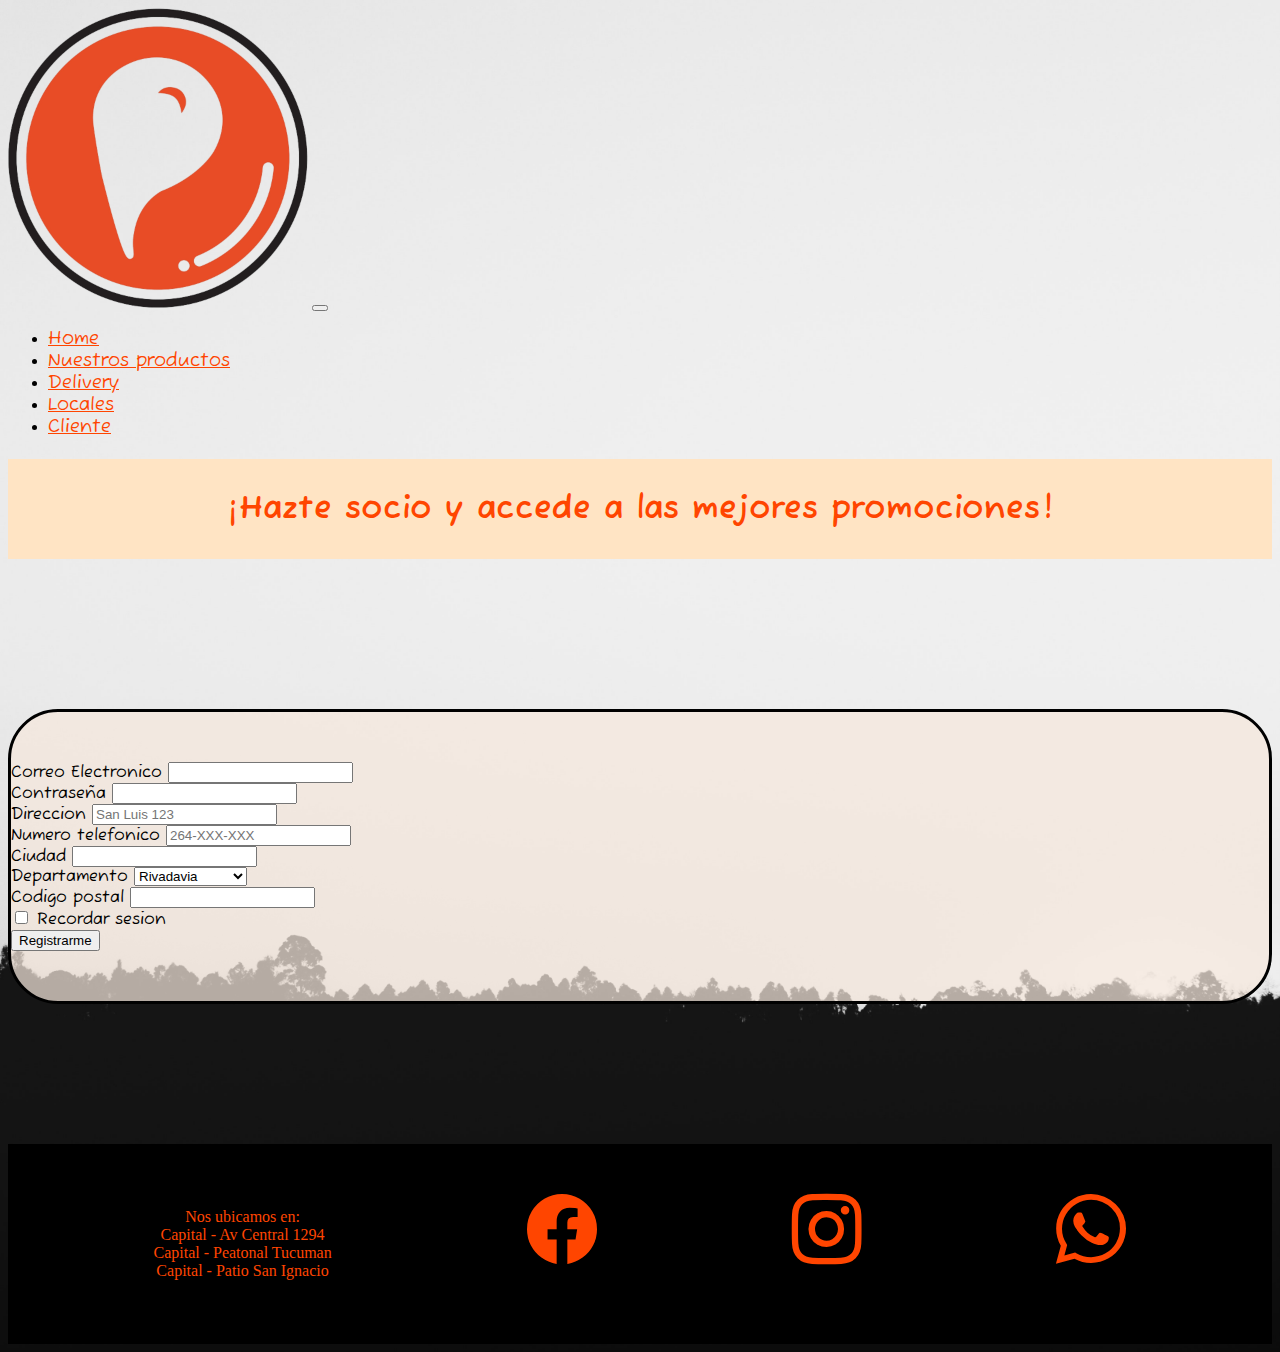
<file: pages/cliente.html>
<!DOCTYPE html>
<html lang="es">

<head>
  <meta charset="UTF-8">
  <meta http-equiv="X-UA-Compatible" content="IE=edge">
  <meta name="viewport" content="width=device-width, initial-scale=1.0">
  <!-- CSS only -->
  <link href="https://cdn.jsdelivr.net/npm/bootstrap@5.2.1/dist/css/bootstrap.min.css" rel="stylesheet"
    integrity="sha384-iYQeCzEYFbKjA/T2uDLTpkwGzCiq6soy8tYaI1GyVh/UjpbCx/TYkiZhlZB6+fzT" crossorigin="anonymous">
  <link rel="stylesheet" href="../css/styles.css">
  <link rel="stylesheet" href="https://cdn.jsdelivr.net/npm/bootstrap-icons@1.9.1/font/bootstrap-icons.css">
  <link rel="preconnect" href="https://fonts.googleapis.com">
  <link rel="preconnect" href="https://fonts.gstatic.com" crossorigin>
  <link href="https://fonts.googleapis.com/css2?family=Fuzzy+Bubbles:wght@400;700&display=swap" rel="stylesheet">

  <meta name="description" content="Delivery de helados artesanales en San Juan |Delivery helados veganos y celiacos">


  <title>Heladeria Del Parque</title>
</head>

<body class="cuerpo">
  <header class="navbar navbar-expand-lg bg-dark border-bottom">
    <div class="container">
      <a class="navbar-brand" href="../index.html"><img src="../assets/img/logodp.png" class="w-25" alt=""></a>
      <button class="navbar-toggler" type="button" data-bs-toggle="collapse" data-bs-target="#navbarNav"
        aria-controls="navbarNav" aria-expanded="false" aria-label="Toggle navigation">
        <span class="navbar-toggler-icon"></span>
      </button>
      <nav class="collapse navbar-collapse justify-content-end" id="navbarNav">
        <ul class="navbar-nav">
          <li class="nav-item">
            <a class="nav-link" aria-current="page" href="../index.html">Home</a>
          </li>
          <li class="nav-item">
            <a class="nav-link" href="../pages/productos.html">Nuestros productos</a>
          </li>
          <li class="nav-item">
            <a class="nav-link" href="../pages/delivery.html">Delivery</a>
          </li>
          <li class="nav-item">
            <a class="nav-link" href="../pages/locales.html">Locales</a>
          </li>
          <li class="nav-item">
            <a class="nav-link" href="./pages/cliente.html">Cliente</a>
        </li>
        </ul>
      </nav>
    </div>
  </header>

  <article>
    
    <h1 class="container-fluid titulodelivery">¡Hazte socio y accede a las mejores promociones!</h1>

  <div class="container clienteform fontt">
    <form class="row g-3">
      <div class="col-md-6">
        <label for="inputEmail4" class="form-label">Correo Electronico</label>
        <input type="email" class="form-control" id="inputEmail4">
      </div>
      <div class="col-md-6">
        <label for="inputPassword4" class="form-label">Contraseña</label>
        <input type="password" class="form-control" id="inputPassword4">
      </div>
      <div class="col-12">
        <label for="inputAddress" class="form-label">Direccion</label>
        <input type="text" class="form-control" id="inputAddress" placeholder="San Luis 123">
      </div>
      <div class="col-12">
        <label for="inputAddress2" class="form-label">Numero telefonico</label>
        <input type="text" class="form-control" id="inputAddress2" placeholder="264-XXX-XXX">
      </div>
      <div class="col-md-6">
        <label for="inputCity" class="form-label">Ciudad</label>
        <input type="text" class="form-control" id="inputCity">
      </div>
      <div class="col-md-4">
        <label for="inputState" class="form-label">Departamento</label>
        <select id="inputState" class="form-select">
          <option selected>Rivadavia</option>
          <option>Capital</option>
          <option>Desamparados</option>
          <option>Santa Lucia</option>
        </select>
      </div>
      <div class="col-md-2">
        <label for="inputZip" class="form-label">Codigo postal</label>
        <input type="text" class="form-control" id="inputZip">
      </div>
      <div class="col-12">
        <div class="form-check">
          <input class="form-check-input" type="checkbox" id="gridCheck">
          <label class="form-check-label" for="gridCheck">
            Recordar sesion
          </label>
        </div>
      </div>
      <div class="col-12">
        <button type="submit" class="btn btn-danger">Registrarme</button>
      </div>
    </form>
  </div>
  </article>
</body>
<footer class="p-3 border-top">
  <p class="ubicaciones__footer">Nos ubicamos en: <br> Capital - Av Central 1294 <br> Capital - Peatonal Tucuman <br> Capital - Patio San Ignacio</p>
  
  <a class="linkredes" href="https://www.facebook.com/delparqueheladerias"><i class="bi bi-facebook"></i></a>
  <a class="linkredes" href="https://www.instagram.com/delparqueheladerias/"><i class="bi bi-instagram"></i></a>
  <a class="linkredes" href="https://wa.me/549264155813701"><i class="bi bi-whatsapp"></i></a>
</footer>

  <script src="https://unpkg.com/aos@2.3.1/dist/aos.js"></script>
    <script>
        AOS.init();
    </script>
    <!-- JavaScript Bundle with Popper -->
    <script src="https://cdn.jsdelivr.net/npm/bootstrap@5.2.1/dist/js/bootstrap.bundle.min.js"
        integrity="sha384-u1OknCvxWvY5kfmNBILK2hRnQC3Pr17a+RTT6rIHI7NnikvbZlHgTPOOmMi466C8"
        crossorigin="anonymous"></script>
</file>
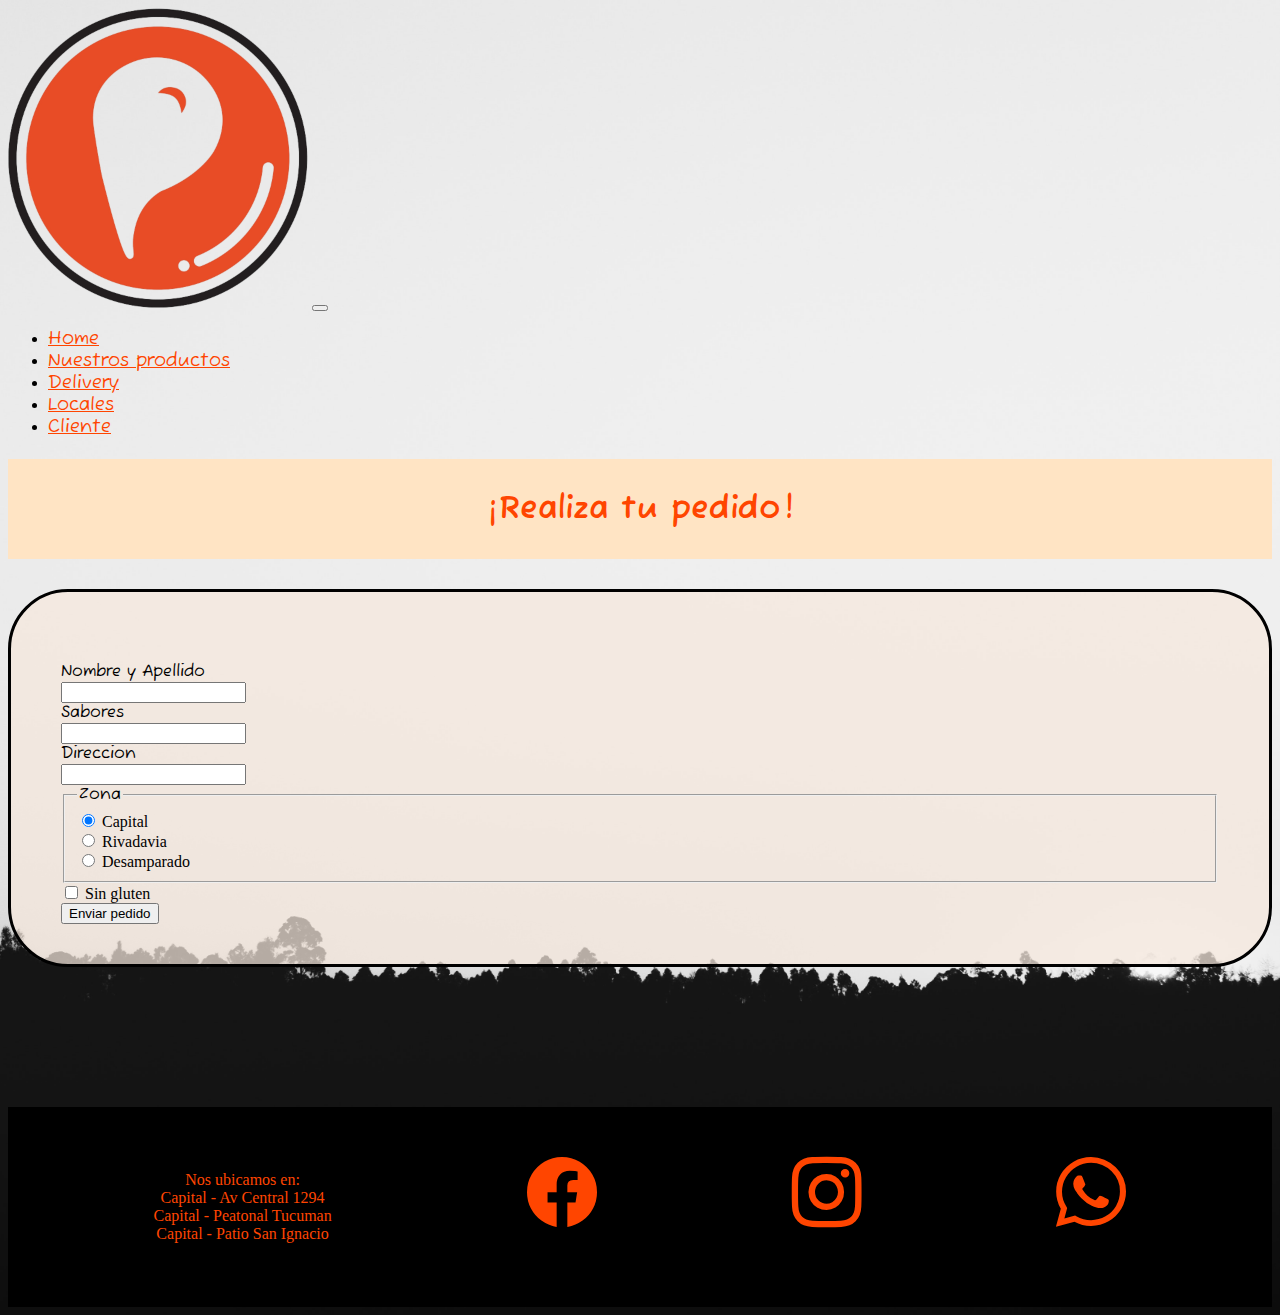
<file: pages/delivery.html>
<!DOCTYPE html>
<html lang="es">

<head>
  <meta charset="UTF-8">
  <meta http-equiv="X-UA-Compatible" content="IE=edge">
  <meta name="viewport" content="width=device-width, initial-scale=1.0">
  <!-- CSS only -->
  <link href="https://cdn.jsdelivr.net/npm/bootstrap@5.2.1/dist/css/bootstrap.min.css" rel="stylesheet"
    integrity="sha384-iYQeCzEYFbKjA/T2uDLTpkwGzCiq6soy8tYaI1GyVh/UjpbCx/TYkiZhlZB6+fzT" crossorigin="anonymous">
  <link rel="stylesheet" href="../css/styles.css">
  <link rel="stylesheet" href="https://cdn.jsdelivr.net/npm/bootstrap-icons@1.9.1/font/bootstrap-icons.css">
  <link rel="preconnect" href="https://fonts.googleapis.com">
  <link rel="preconnect" href="https://fonts.gstatic.com" crossorigin>
  <link href="https://fonts.googleapis.com/css2?family=Fuzzy+Bubbles:wght@400;700&display=swap" rel="stylesheet">

  <meta name="description" content="Delivery de helados artesanales en San Juan |Delivery helados veganos y celiacos">


  <title>Heladeria Del Parque</title>
</head>

<body class="cuerpo">
  <header class="navbar navbar-expand-lg bg-dark border-bottom">
    <div class="container">
      <a class="navbar-brand" href="../index.html"><img src="../assets/img/logodp.png" class="w-25" alt=""></a>
      <button class="navbar-toggler" type="button" data-bs-toggle="collapse" data-bs-target="#navbarNav"
        aria-controls="navbarNav" aria-expanded="false" aria-label="Toggle navigation">
        <span class="navbar-toggler-icon"></span>
      </button>
      <nav class="collapse navbar-collapse justify-content-end" id="navbarNav">
        <ul class="navbar-nav">
          <li class="nav-item">
            <a class="nav-link" aria-current="page" href="../index.html">Home</a>
          </li>
          <li class="nav-item">
            <a class="nav-link" href="../pages/productos.html">Nuestros productos</a>
          </li>
          <li class="nav-item">
            <a class="nav-link" href="../pages/delivery.html">Delivery</a>
          </li>
          <li class="nav-item">
            <a class="nav-link" href="../pages/locales.html">Locales</a>
          </li>
          <li class="nav-item">
            <a class="nav-link" href="../pages/cliente.html">Cliente</a>
          </li>
        </ul>
      </nav>
    </div>
  </header>


  <section>
    <h1 class="container-fluid titulodelivery">¡Realiza tu pedido!</h1>
    <div class="container-fluid">
      <form class="formulario">
        <div class="row mb-3">
          <label for="inputEmail3" class="col-sm-2 col-form-label fontt">Nombre y Apellido</label>
          <div class="col-sm-10">
            <input type="email" class="form-control" id="inputEmail3">
          </div>
        </div>
        <div class="row mb-3">
          <label for="inputEmail3" class="col-sm-2 col-form-label fontt">Sabores</label>
          <div class="col-sm-10">
            <input type="email" class="form-control" id="inputEmail3">
          </div>
        </div>
        <div class="row mb-3">
          <label for="inputPassword3" class="col-sm-2 col-form-label fontt">Direccion</label>
          <div class="col-sm-10">
            <input type="dress" class="form-control" id="inputdress3">
          </div>
        </div>
        <fieldset class="row mb-3">
          <legend class="col-form-label col-sm-2 pt-0 fontt">Zona</legend>
          <div class="col-sm-10">
            <div class="form-check">
              <input class="form-check-input" type="radio" name="gridRadios" id="gridRadios1" value="option1" checked>
              <label class="form-check-label" for="gridRadios1">
                Capital
              </label>
            </div>
            <div class="form-check">
              <input class="form-check-input" type="radio" name="gridRadios" id="gridRadios2" value="option2">
              <label class="form-check-label" for="gridRadios2">
                Rivadavia
              </label>
            </div>
            <div class="form-check disabled">
              <input class="form-check-input" type="radio" name="gridRadios" id="gridRadios3" value="option3">
              <label class="form-check-label" for="gridRadios3">
                Desamparado
              </label>
            </div>
          </div>
        </fieldset>
        <div class="row mb-3">
          <div class="col-sm-10 offset-sm-2">
            <div class="form-check">
              <input class="form-check-input" type="checkbox" id="gridCheck1">
              <label class="form-check-label" for="gridCheck1">
                Sin gluten
              </label>
            </div>
          </div>
        </div>
        <button type="submit" class="btn btn-danger">Enviar pedido</button>
      </form>
  </section>


  <footer class="p-3 border-top">
    <p class="ubicaciones__footer">Nos ubicamos en: <br> Capital - Av Central 1294 <br> Capital - Peatonal Tucuman <br> Capital - Patio San Ignacio</p>
    
    <a class="linkredes" href="https://www.facebook.com/delparqueheladerias"><i class="bi bi-facebook"></i></a>
    <a class="linkredes" href="https://www.instagram.com/delparqueheladerias/"><i class="bi bi-instagram"></i></a>
    <a class="linkredes" href="https://wa.me/549264155813701"><i class="bi bi-whatsapp"></i></a>
</footer>



  <!-- JavaScript Bundle with Popper -->
  <script src="https://cdn.jsdelivr.net/npm/bootstrap@5.2.1/dist/js/bootstrap.bundle.min.js"
    integrity="sha384-u1OknCvxWvY5kfmNBILK2hRnQC3Pr17a+RTT6rIHI7NnikvbZlHgTPOOmMi466C8"
    crossorigin="anonymous"></script>

</body>

</html>
</file>
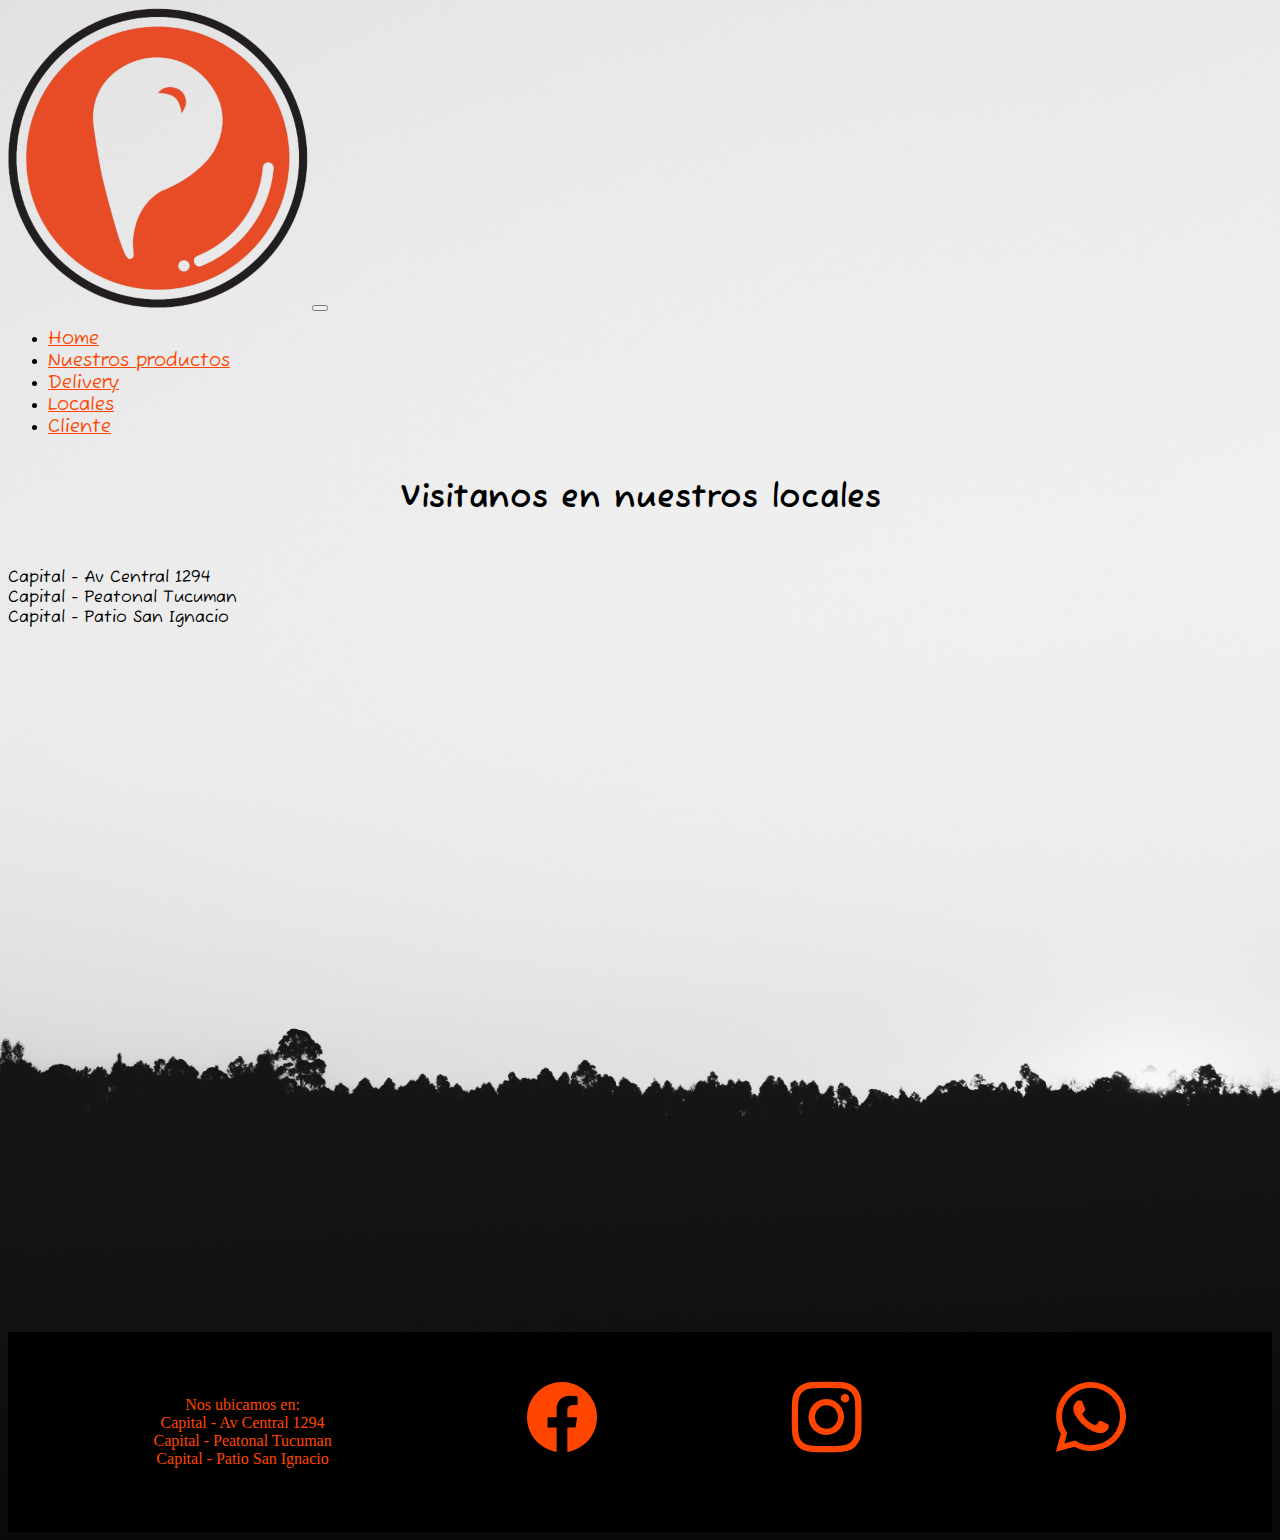
<file: pages/locales.html>
<!DOCTYPE html>
<html lang="es">

<head>
    <meta charset="UTF-8">
    <meta http-equiv="X-UA-Compatible" content="IE=edge">
    <meta name="viewport" content="width=device-width, initial-scale=1.0">
    <!-- CSS only -->
    <link href="https://cdn.jsdelivr.net/npm/bootstrap@5.2.1/dist/css/bootstrap.min.css" rel="stylesheet"
        integrity="sha384-iYQeCzEYFbKjA/T2uDLTpkwGzCiq6soy8tYaI1GyVh/UjpbCx/TYkiZhlZB6+fzT" crossorigin="anonymous">
    <link rel="stylesheet" href="../css/styles.css">
    <link rel="stylesheet" href="https://cdn.jsdelivr.net/npm/bootstrap-icons@1.9.1/font/bootstrap-icons.css">
    <link rel="preconnect" href="https://fonts.googleapis.com">
    <link rel="preconnect" href="https://fonts.gstatic.com" crossorigin>
    <link href="https://fonts.googleapis.com/css2?family=Fuzzy+Bubbles:wght@400;700&display=swap" rel="stylesheet">
    <meta name="description" content="Locales de heladeria del parque en san juan | ubicacion heladeria del parque">
    <title>Heladeria Del Parque</title>
</head>

<body class="indback">
    <header class="navbar navbar-expand-lg bg-dark border-bottom">
        <div class="container">
            <a class="navbar-brand" href="../index.html"><img src="../assets/img/logodp.png" class="w-25" alt=""></a>
            <button class="navbar-toggler" type="button" data-bs-toggle="collapse" data-bs-target="#navbarNav"
                aria-controls="navbarNav" aria-expanded="false" aria-label="Toggle navigation">
                <span class="navbar-toggler-icon"></span>
            </button>
            <nav class="collapse navbar-collapse justify-content-end" id="navbarNav">
                <ul class="navbar-nav">
                    <li class="nav-item">
                        <a class="nav-link" aria-current="page" href="../index.html">Home</a>
                    </li>
                    <li class="nav-item">
                        <a class="nav-link" href="../pages/productos.html">Nuestros productos</a>
                    </li>
                    <li class="nav-item">
                        <a class="nav-link" href="../pages/delivery.html">Delivery</a>
                    </li>
                    <li class="nav-item">
                        <a class="nav-link" href="../pages/locales.html">Locales</a>
                    </li>
                    <li class="nav-item">
                        <a class="nav-link" href="../pages/cliente.html">Cliente</a>
                    </li>
                </ul>
            </nav>
        </div>
    </header>

    <div class="container-fluid fontt">
        <h1 class="titlelocales">Visitanos en nuestros locales</h1>
    </div>

    <div class="container text-center direcciones fontt">
        <div class="row">
            <div class="col">
                Capital - Av Central 1294
            </div>
            <div class="col">
                Capital - Peatonal Tucuman
            </div>
            <div class="col">
                Capital - Patio San Ignacio
            </div>
        </div>
    </div>

    </section>

    <div class="container-fluid mapa">
        <iframe class="well well-sm col-xs-12"
            src="https://www.google.com/maps/embed?pb=!1m18!1m12!1m3!1d3400.6608409274!2d-68.50250956926264!3d-31.533473849465828!2m3!1f0!2f0!3f0!3m2!1i1024!2i768!4f13.1!3m3!1m2!1s0x96816aed7ea6aa91%3A0xa82023fe6d01ee5f!2sHeladeria%20del%20Parque!5e0!3m2!1ses!2sar!4v1666033606989!5m2!1ses!2sar"
            width="100%" height="600" style="border:0;" allowfullscreen="" loading="lazy"
            referrerpolicy="no-referrer-when-downgrade"></iframe>
    </div>

    <footer class="p-3 border-top">
        <p class="ubicaciones__footer">Nos ubicamos en: <br> Capital - Av Central 1294 <br> Capital - Peatonal Tucuman <br> Capital - Patio San Ignacio</p>
        
        <a class="linkredes" href="https://www.facebook.com/delparqueheladerias"><i class="bi bi-facebook"></i></a>
        <a class="linkredes" href="https://www.instagram.com/delparqueheladerias/"><i class="bi bi-instagram"></i></a>
        <a class="linkredes" href="https://wa.me/549264155813701"><i class="bi bi-whatsapp"></i></a>
    </footer>


    <!-- JavaScript Bundle with Popper -->
    <script src="https://cdn.jsdelivr.net/npm/bootstrap@5.2.1/dist/js/bootstrap.bundle.min.js"
        integrity="sha384-u1OknCvxWvY5kfmNBILK2hRnQC3Pr17a+RTT6rIHI7NnikvbZlHgTPOOmMi466C8"
        crossorigin="anonymous"></script>
</body>
</file>
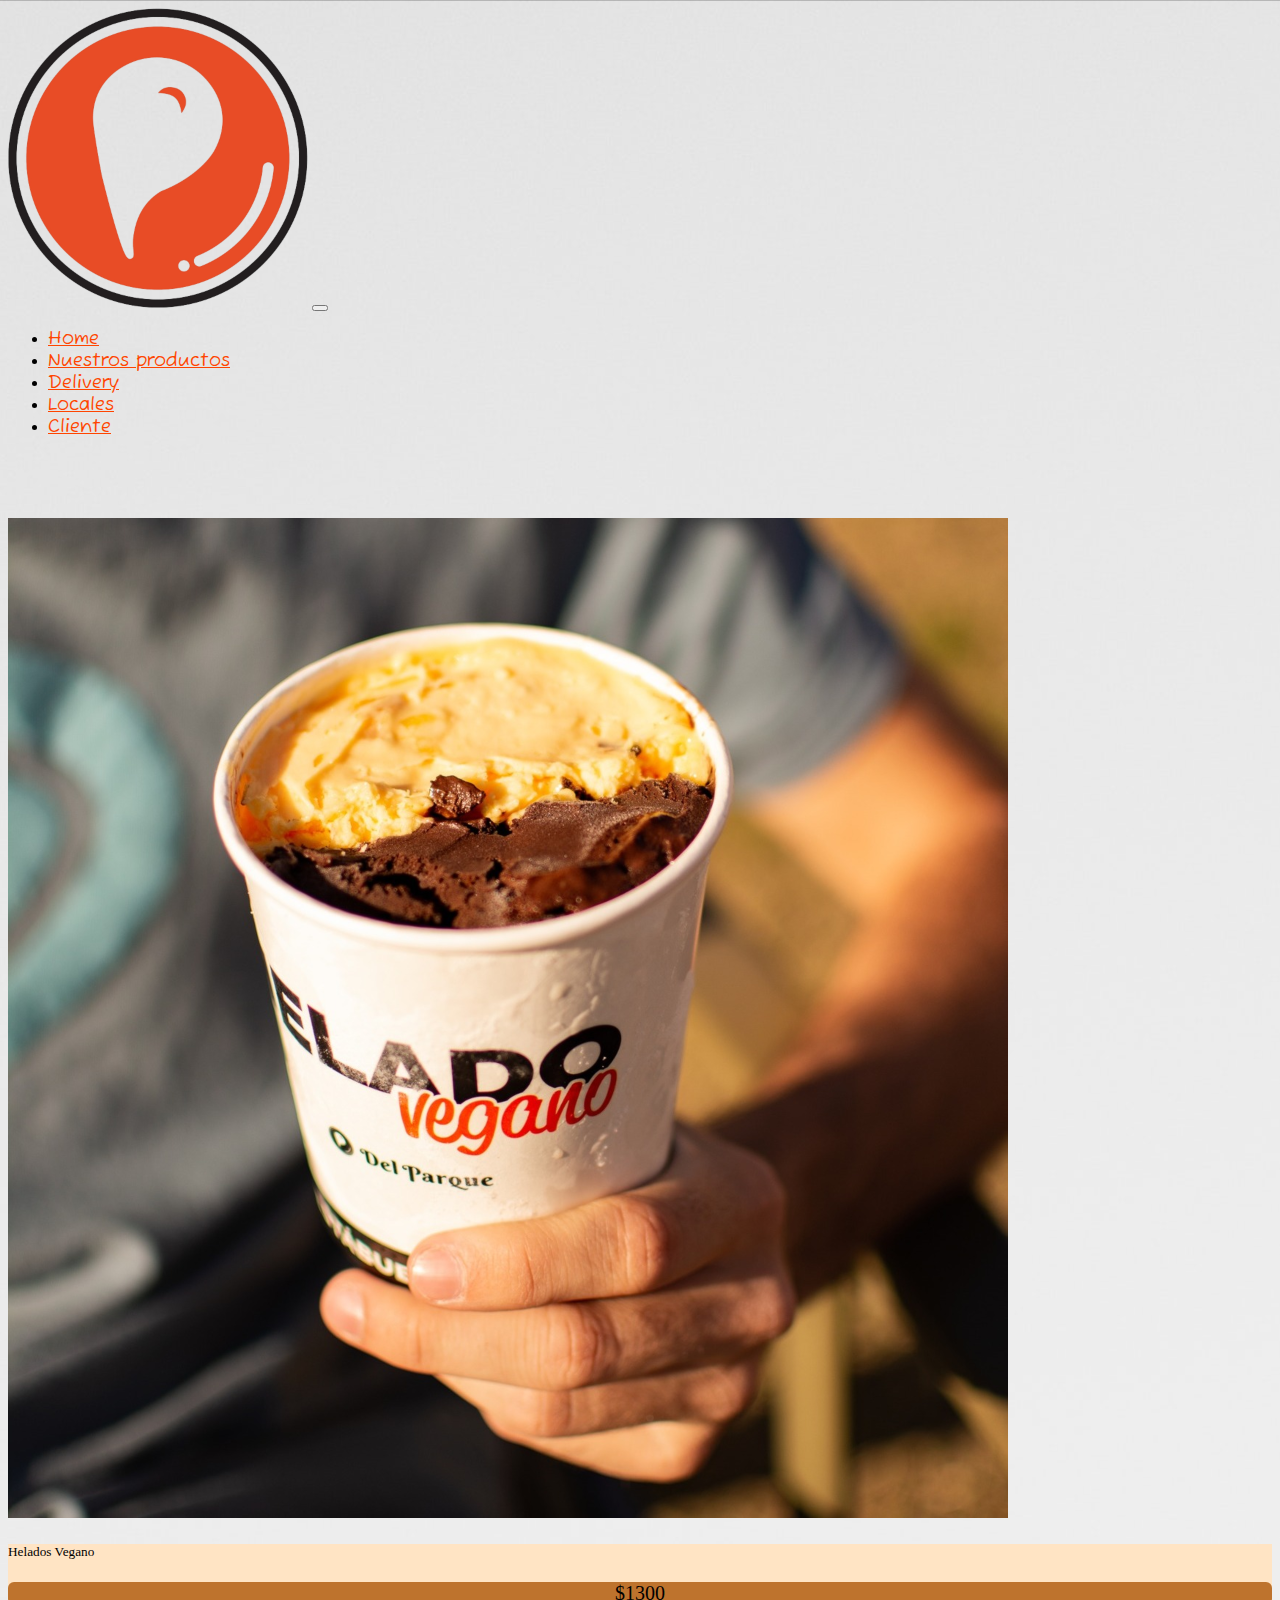
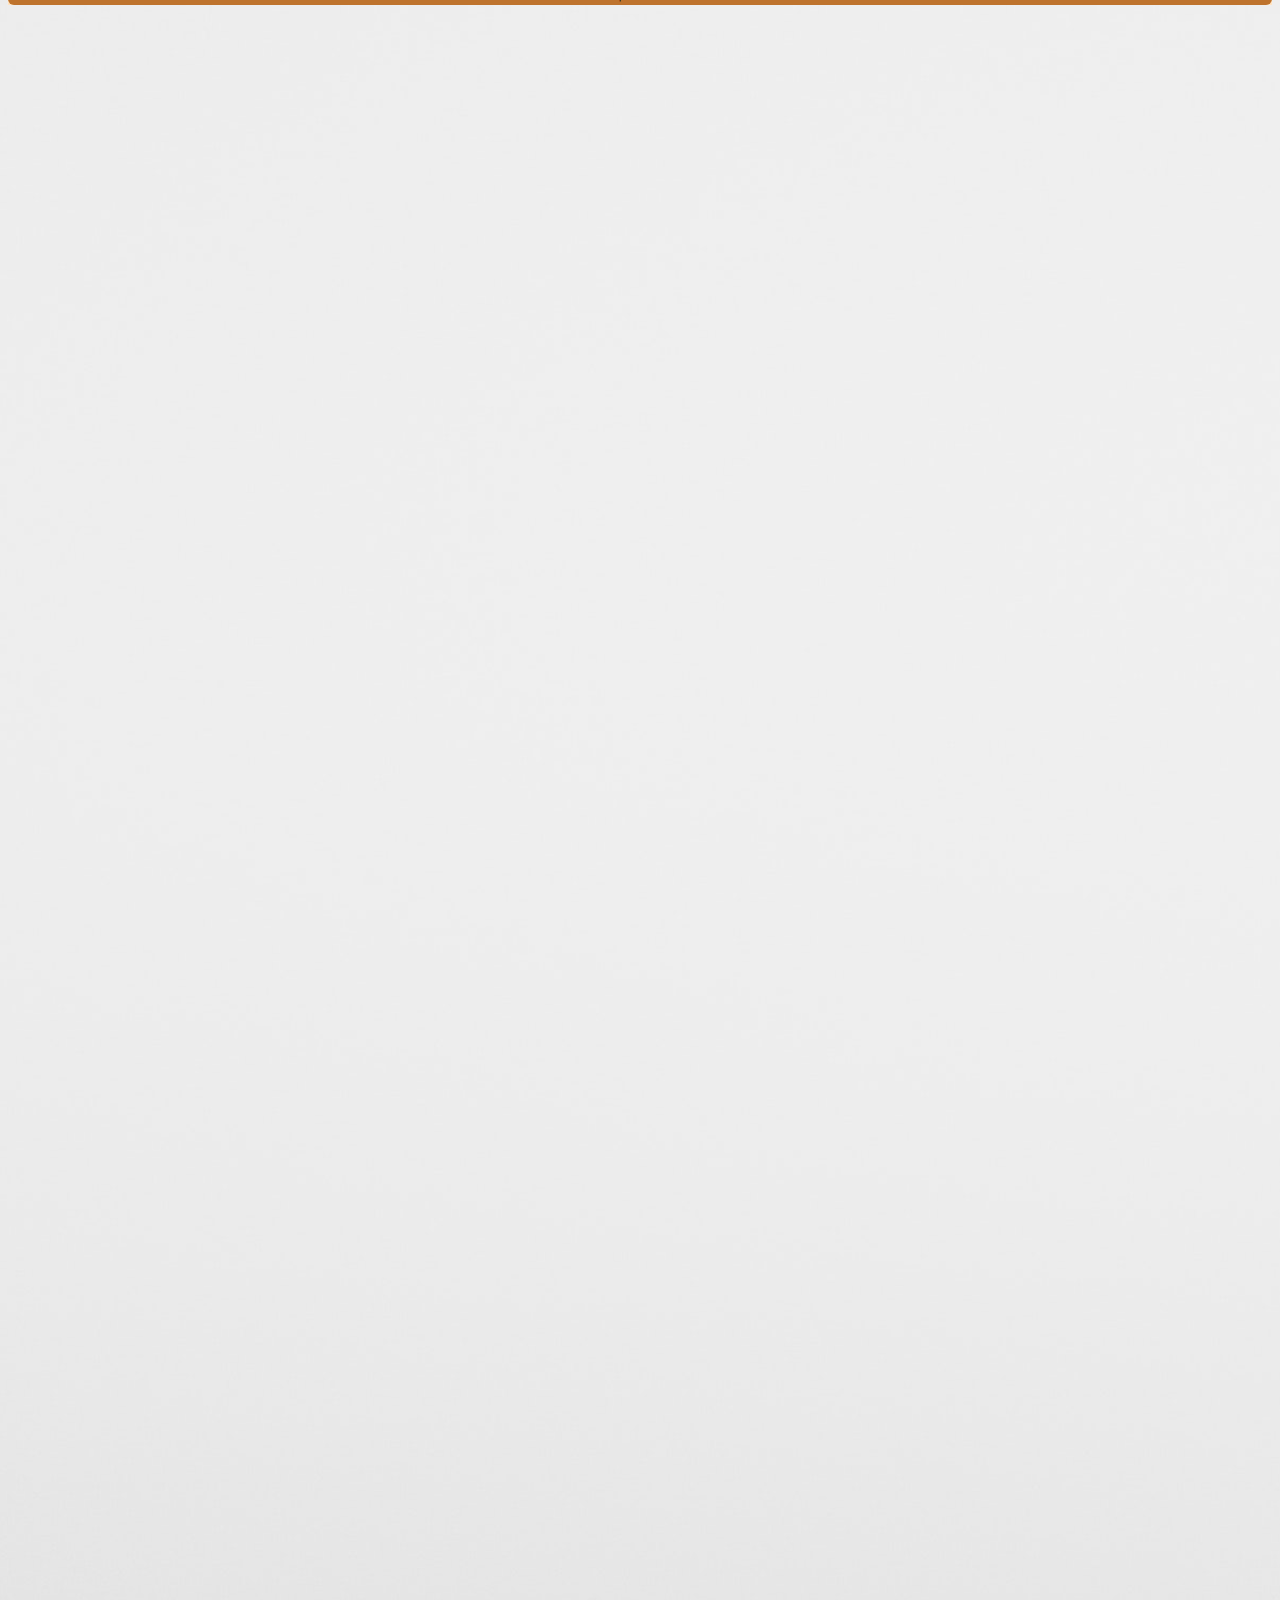
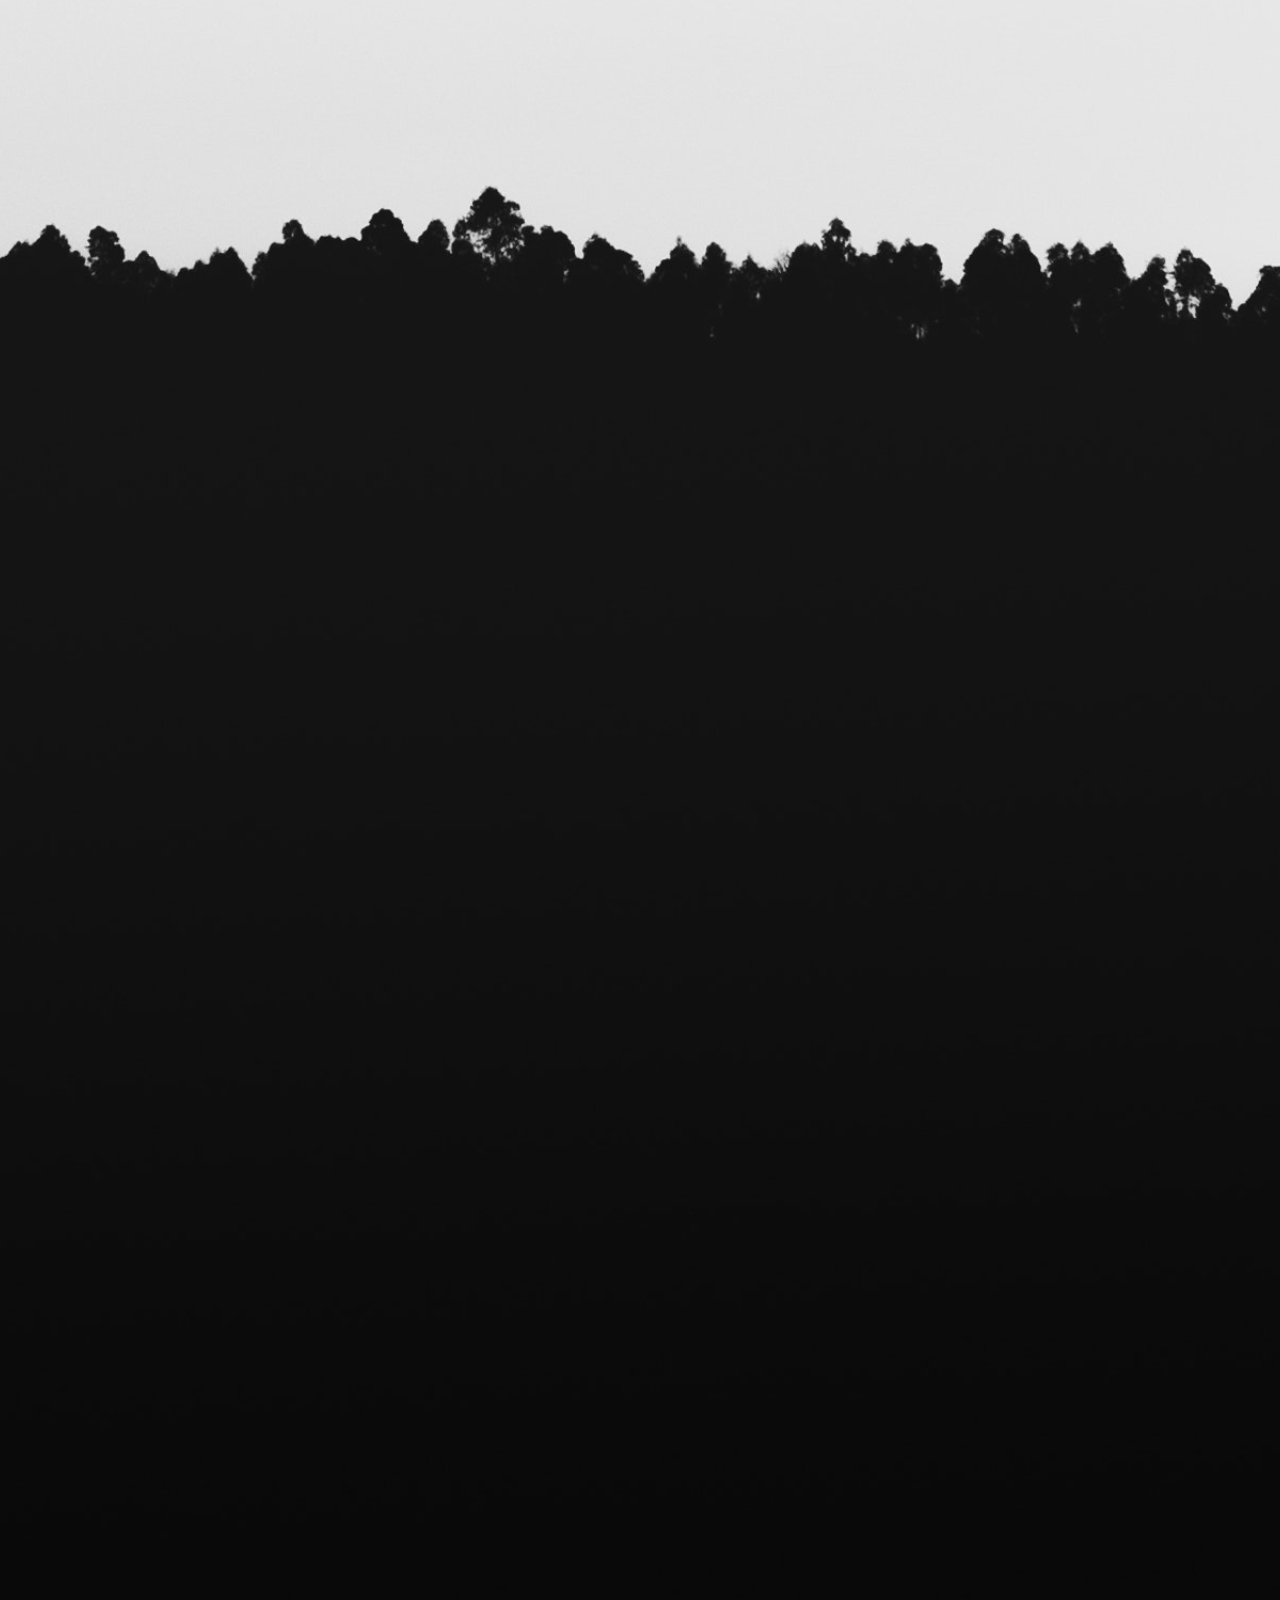
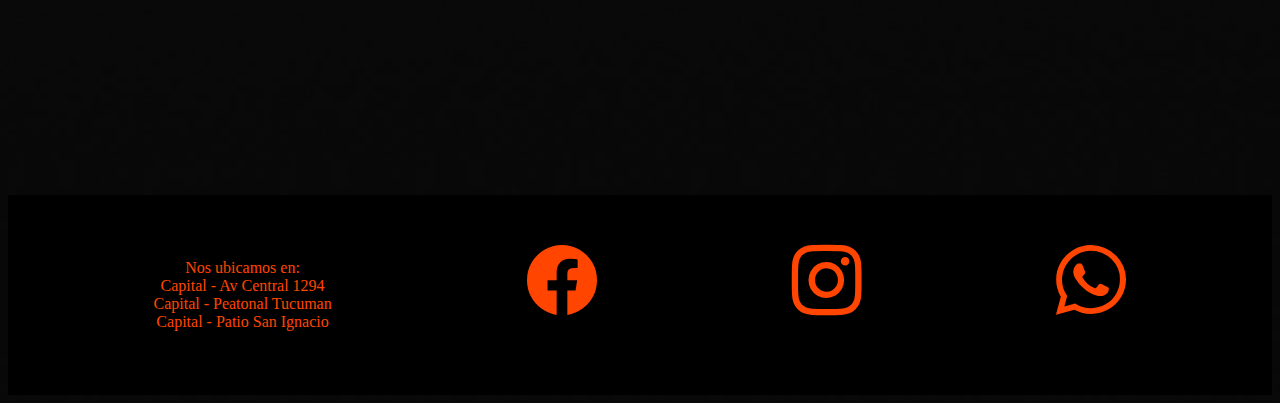
<file: pages/productos.html>
<!DOCTYPE html>
<html lang="es">

<head>
    <meta charset="UTF-8">
    <meta http-equiv="X-UA-Compatible" content="IE=edge">
    <meta name="viewport" content="width=device-width, initial-scale=1.0">
    <!-- CSS only -->
    <link href="https://cdn.jsdelivr.net/npm/bootstrap@5.2.1/dist/css/bootstrap.min.css" rel="stylesheet"
        integrity="sha384-iYQeCzEYFbKjA/T2uDLTpkwGzCiq6soy8tYaI1GyVh/UjpbCx/TYkiZhlZB6+fzT" crossorigin="anonymous">
    <link rel="stylesheet" href="../css/styles.css">
    <link rel="stylesheet" href="https://cdn.jsdelivr.net/npm/bootstrap-icons@1.9.1/font/bootstrap-icons.css">
    <link href="https://unpkg.com/aos@2.3.1/dist/aos.css" rel="stylesheet">
    <link rel="preconnect" href="https://fonts.googleapis.com">
    <link rel="preconnect" href="https://fonts.gstatic.com" crossorigin>
    <link href="https://fonts.googleapis.com/css2?family=Fuzzy+Bubbles:wght@400;700&display=swap" rel="stylesheet">
    <meta name="description" content="Helados artesanales en San Juan Argentina | Helados para celiacos y veganos| tortas y brownies">
    <title>Heladeria Del Parque</title>
</head>

<body class="cuerpo">
    <header class="navbar navbar-expand-lg bg-dark border-bottom">
        <div class="container">
            <a class="navbar-brand" href="../index.html"><img src="../assets/img/logodp.png" class="w-25" alt=""></a>
            <button class="navbar-toggler" type="button" data-bs-toggle="collapse" data-bs-target="#navbarNav"
                aria-controls="navbarNav" aria-expanded="false" aria-label="Toggle navigation">
                <span class="navbar-toggler-icon"></span>
            </button>
            <nav class="collapse navbar-collapse justify-content-end" id="navbarNav">
                <ul class="navbar-nav">
                    <li class="nav-item">
                        <a class="nav-link" aria-current="page" href="../index.html">Home</a>
                    </li>
                    <li class="nav-item">
                        <a class="nav-link" href="../pages/productos.html">Nuestros productos</a>
                    </li>
                    <li class="nav-item">
                        <a class="nav-link" href="../pages/delivery.html">Delivery</a>
                    </li>
                    <li class="nav-item">
                        <a class="nav-link" href="../pages/locales.html">Locales</a>
                    </li>
                    <li class="nav-item">
                        <a class="nav-link" href="../pages/cliente.html">Cliente</a>
                    </li>
                </ul>
            </nav>
        </div>
    </header>

   <section class="container tarjetasss">
    <div class="row row-cols-1 row-cols-md-2 g-4">
        <div class="col tarjetarot">
            <div class="card" data-aos="zoom-in">
                <img src="../assets/img/heladovegano.png" class="card-img-top" alt="heladovegano">
                <div class="card-body tarjeta__cuerpo">
                    <h5 class="card-title text-center h5">Helados Vegano</h5>
                    <p class="boton__precio">$1300</p>
                </div>
            </div>
        </div>
        <div class="col">
            <div class="card" data-aos="zoom-in">
                <img src="../assets/img/bocaditos.png" class="card-img-top" alt="bocaditos">
                <div class="card-body tarjeta__cuerpo">
                    <h5 class="card-title text-center h5">Bocaditos</h5>
                    <p class="boton__precio">$550</p>
                </div>
            </div>
        </div>
        <div class="col">
            <div class="card" data-aos="flip-up">
                <img src="../assets/img/tortas.png" class="card-img-top" alt="tortas">
                <div class="card-body tarjeta__cuerpo">
                    <h5 class="card-title text-center h5">Tortas</h5>
                    <p class="boton__precio">$700</p>
                </div>
            </div>
        </div>
        <div class="col">
            <div class="card" data-aos="flip-up">
                <img src="../assets/img/brownieconhelado.png" class="card-img-top" alt="brownieconhelado">
                <div class="card-body tarjeta__cuerpo">
                    <h5 class="card-title text-center h5">Brownie con helado</h5>
                    <p class="boton__precio">$1500</p>
                </div>
            </div>
        </div>
    </div>
</section>
<footer class="p-3 border-top">
    <p class="ubicaciones__footer">Nos ubicamos en: <br> Capital - Av Central 1294 <br> Capital - Peatonal Tucuman <br> Capital - Patio San Ignacio</p>
    
    <a class="linkredes" href="https://www.facebook.com/delparqueheladerias"><i class="bi bi-facebook"></i></a>
    <a class="linkredes" href="https://www.instagram.com/delparqueheladerias/"><i class="bi bi-instagram"></i></a>
    <a class="linkredes" href="https://wa.me/549264155813701"><i class="bi bi-whatsapp"></i></a>
</footer>


    <script src="https://unpkg.com/aos@2.3.1/dist/aos.js"></script>
    <script>
        AOS.init();
    </script>
    <!-- JavaScript Bundle with Popper -->
    <script src="https://cdn.jsdelivr.net/npm/bootstrap@5.2.1/dist/js/bootstrap.bundle.min.js"
        integrity="sha384-u1OknCvxWvY5kfmNBILK2hRnQC3Pr17a+RTT6rIHI7NnikvbZlHgTPOOmMi466C8"
        crossorigin="anonymous"></script>
</body>

</html>
</file>
<file: css/styles.css>
.boton {
  text-decoration: none;
  margin-bottom: 1rem;
  padding-left: 1rem;
  padding-right: 1rem;
  font-size: 20px;
  color: black;
  border-radius: 6px;
  background-color: rgba(179, 96, 19, 0.856);
}
.boton:hover {
  color: white;
  background-color: burlywood;
}

.boton__precio {
  text-decoration: none;
  margin-bottom: 1rem;
  padding-left: 1rem;
  padding-right: 1rem;
  font-size: 20px;
  color: black;
  border-radius: 6px;
  background-color: rgba(179, 96, 19, 0.856);
  text-align: center;
}

.carta {
  background-color: rgba(245, 245, 220, 0.685);
}

.tarjeta__cuerpo {
  background-color: bisque;
}

.tarjetasss {
  padding-top: 4rem;
  padding-bottom: 4rem;
}

.tarjeta__unica {
  width: 30rem;
}

.carrusel {
  margin-top: 80px;
}

.carousl-inner {
  max-height: 39rem;
}

footer {
  text-align: center;
  color: orangered;
  text-align: center;
  padding: 3rem;
  display: flex;
  justify-content: space-around;
  background-color: black;
}

.linkredes {
  color: orangered;
  font-size: 70px;
}

@media (max-width: 768px) {
  .footer {
    width: 90% !important;
  }
}
.bi:hover {
  color: brown;
}

.ubicaciones__footer {
  text-align: center;
}

.formulario {
  background-color: rgba(245, 232, 220, 0.719);
  border-style: solid;
  margin-top: 30px;
  padding-bottom: 40px;
  padding-top: 70px;
  margin-bottom: 140px;
  border-radius: 60px;
  padding-left: 50px;
  padding-right: 50px;
}

.clienteform {
  background-color: rgba(245, 232, 220, 0.719);
  margin-bottom: 140px;
  margin-top: 150px;
  padding-bottom: 50px;
  padding-top: 50px;
  border-radius: 50px;
  border-style: solid;
}

#navbarNav a {
  color: orangered;
  font-size: 18px;
  font-weight: 400;
  font-family: "Fuzzy Bubbles", cursive;
}

#navbarNav a:hover {
  border: 2px solid gainsboro;
  background-color: black;
  color: gainsboro;
  transition: 0.8s;
}

.indback {
  background-image: url(../assets/img/frutilla.jpg);
  background-position: center;
  background-size: cover;
  height: 95%;
}

.cuerpo {
  background-image: url(../assets/img/chocoback.jpg);
  background-position: center;
  background-size: cover;
  height: 95%;
}

.sanj {
  text-align: center;
}

.titular {
  font-size: 60px;
  text-align: center;
  margin-top: 40px;
  font-family: "Fuzzy Bubbles", cursive;
  font-weight: 700;
}

.fondodos {
  background-image: url(../assets/img/conos.jpg);
  margin-top: 30px;
  margin-bottom: 30px;
  background-position: center;
  background-size: cover;
  height: 95%;
}

.realizaped {
  font-size: 40px;
  font-family: "Fuzzy Bubbles", cursive;
  font-weight: 700;
}

@media (max-width: 768px) {
  #intro {
    width: 90% !important;
  }
}
.parrafoindex {
  color: darkgreen;
}

.h5 {
  font-weight: 400;
}

.h5:hover {
  border: 2px solid gainsboro;
  background-color: black;
  color: gainsboro;
}

.cuerpo {
  background-image: url(../assets/img/chocoback.jpg);
  background-position: center;
  background-size: cover;
  height: 95%;
}

.titulodelivery {
  color: orangered;
  text-align: center;
  padding-top: 30px;
  padding-bottom: 30px;
  font-weight: 700;
  font-family: "Fuzzy Bubbles", cursive;
  background-color: bisque;
}

.mapa {
  margin-top: 40px;
  margin-bottom: 50px;
}

.direcciones {
  margin-top: 50px;
  margin-bottom: 50px;
  font-weight: 800;
}

.titlelocales {
  margin-top: 40px;
  margin-bottom: 30px;
  text-align: center;
}

.local {
  background-color: brown;
}

.fontt {
  font-family: "Fuzzy Bubbles", cursive;
  font-weight: 400;
}

/*# sourceMappingURL=styles.css.map */
</file>
